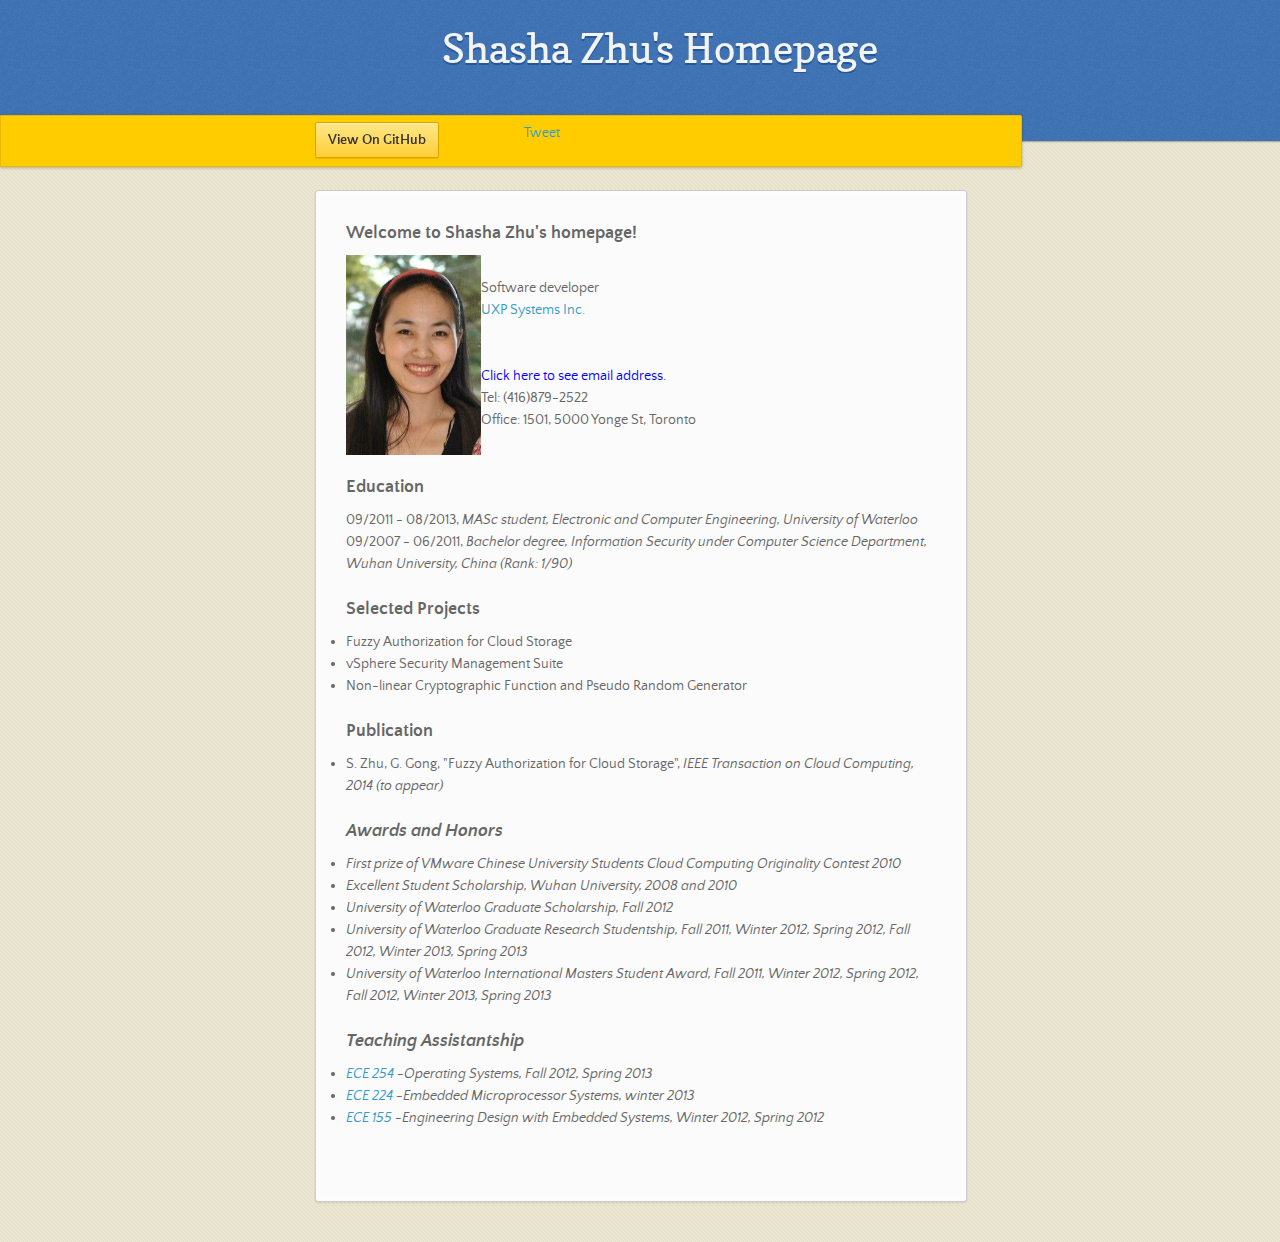
<file: index.html>
<!doctype html>
<html>
  <head>
    <meta charset="utf-8">
    <meta http-equiv="X-UA-Compatible" content="chrome=1">
    <title>Shasha Zhu</title>
    <link rel="stylesheet" href="stylesheets/styles.css">
    <link rel="stylesheet" href="stylesheets/pygment_trac.css">
    <link rel="stylesheet" href="stylesheets/twitter-button.css">
    <script src="https://ajax.googleapis.com/ajax/libs/jquery/1.7.1/jquery.min.js"></script>
    <script src="javascripts/main.js"></script>
    <!--script src="https://platform.twitter.com/widgets.js"></script-->
    <!--[if lt IE 9]>
      <script src="//html5shiv.googlecode.com/svn/trunk/html5.js"></script>
    <![endif]-->
    <meta name="viewport" content="width=device-width, initial-scale=1, user-scalable=no">

  </head>
  <body>

      <header>
        <h1>Shasha Zhu's Homepage</h1>
      </header>

      <div id="banner">
        <a href="https://github.com/s29zhu" class="button fork"><strong>View On GitHub</strong></a>
        <a href="https://twitter.com/share" class="twitter-share-button twitter-button" data-size="large" data-count="horizontal" data-lang="en">Tweet</a>
          <!--include the twitter js in the DOM file-->
          <script>!function(d,s,id){
              var js,fjs=d.getElementsByTagName(s)[0];
              if(!d.getElementById(id)){
                  js=d.createElement(s);
                  js.id=id;
                  js.src="https://platform.twitter.com/widgets.js";
                  fjs.parentNode.insertBefore(js,fjs);
              }
          }(document,"script","twitter-wjs");
          </script>
      </div><!-- end banner -->

    <div class="wrapper">
      <nav>
        <ul></ul>
      </nav>
      <section>
        <h3>Welcome to Shasha Zhu's homepage!</h3>
        <img src="images/shasha-2.jpg" align="left" height="200" width="135">
        <br>  Software developer <br>
      <a href="http://www.uxpsystems.com/">  UXP Systems Inc.</a> <br>
       <br>
       <br>
      <span id="email_address"><a onClick="display_email_address()"><font color="blue">Click here to see email address.</font></a></span><br>
      Tel: (416)879-2522 <br>
      Office: 1501, 5000 Yonge St, Toronto<br>
      <br>
      <br>
        
        <h3>Education</h3>
          09/2011 - 08/2013,     <i> MASc student, Electronic and Computer Engineering, University of Waterloo </i> <br>
     	  09/2007 - 06/2011,     <i> Bachelor degree, Information Security under Computer Science Department, Wuhan University, China (Rank: 1/90)</i> 
     	  <br> <br>
     	  <h3>Selected Projects</h3>
     	  		<li>Fuzzy Authorization for Cloud Storage</li>
        		<li>vSphere Security Management Suite</li>
        		<li>Non-linear Cryptographic Function and Pseudo Random Generator</li>
        		<br>
      		
       <h3>Publication</h3>
          <li>S. Zhu, G.  Gong, "Fuzzy Authorization for Cloud Storage", <i>IEEE Transaction on Cloud Computing, 2014 <i>(to appear)</li>
   	<br>
   	
       <h3>Awards and Honors</h3>
        		<li>First prize of VMware Chinese University Students Cloud Computing Originality Contest 2010
				</li>
				<li>Excellent Student Scholarship, Wuhan University, 2008 and 2010
				</li>
        		<li>University of Waterloo Graduate Scholarship, Fall 2012
				</li>
        		<li>University of Waterloo Graduate Research Studentship, Fall 2011, Winter 2012, Spring 2012, Fall 2012, Winter 2013, Spring 2013
				</li>
				<li>University of Waterloo International Masters Student Award, Fall 2011, Winter 2012, Spring 2012, Fall 2012, Winter 2013, Spring 2013
				</li>
				<br>
        <h3>Teaching Assistantship <br> </h3> 
         	<li> <a href="https://ece.uwaterloo.ca/~yqhuang/labs/ece254/document.html">ECE 254 </a>
             -Operating Systems, Fall 2012, Spring 2013 <br> 
      		</li>
      		<li> <a href="http://uwcourseplanner.com/calendar/ECE/224/">ECE 224 </a>
             -Embedded Microprocessor Systems, winter 2013 <br> 
      		</li>
      		<li> <a href="http://uwcourseplanner.com/calendar/ECE/155/">ECE 155 </a> 
             -Engineering Design with Embedded Systems, Winter 2012, Spring 2012<br> 
      		</li>
      		<br>
    </div>
    <!--[if !IE]><script>fixScale(document);</script><![endif]-->
    
  </body>
</html>
</file>
<file: stylesheets/styles.css>
/*
Leap Day for GitHub Pages
by Matt Graham
*/
@font-face {
  font-family: 'Quattrocento Sans';
  src: url("../fonts/quattrocentosans-bold-webfont.eot");
  src: url("../fonts/quattrocentosans-bold-webfont.eot?#iefix") format("embedded-opentype"), url("../fonts/quattrocentosans-bold-webfont.woff") format("woff"), url("../fonts/quattrocentosans-bold-webfont.ttf") format("truetype"), url("../fonts/quattrocentosans-bold-webfont.svg#QuattrocentoSansBold") format("svg");
  font-weight: bold;
  font-style: normal;
}

@font-face {
  font-family: 'Quattrocento Sans';
  src: url("../fonts/quattrocentosans-bolditalic-webfont.eot");
  src: url("../fonts/quattrocentosans-bolditalic-webfont.eot?#iefix") format("embedded-opentype"), url("../fonts/quattrocentosans-bolditalic-webfont.woff") format("woff"), url("../fonts/quattrocentosans-bolditalic-webfont.ttf") format("truetype"), url("../fonts/quattrocentosans-bolditalic-webfont.svg#QuattrocentoSansBoldItalic") format("svg");
  font-weight: bold;
  font-style: italic;
}

@font-face {
  font-family: 'Quattrocento Sans';
  src: url("../fonts/quattrocentosans-italic-webfont.eot");
  src: url("../fonts/quattrocentosans-italic-webfont.eot?#iefix") format("embedded-opentype"), url("../fonts/quattrocentosans-italic-webfont.woff") format("woff"), url("../fonts/quattrocentosans-italic-webfont.ttf") format("truetype"), url("../fonts/quattrocentosans-italic-webfont.svg#QuattrocentoSansItalic") format("svg");
  font-weight: normal;
  font-style: italic;
}

@font-face {
  font-family: 'Quattrocento Sans';
  src: url("../fonts/quattrocentosans-regular-webfont.eot");
  src: url("../fonts/quattrocentosans-regular-webfont.eot?#iefix") format("embedded-opentype"), url("../fonts/quattrocentosans-regular-webfont.woff") format("woff"), url("../fonts/quattrocentosans-regular-webfont.ttf") format("truetype"), url("../fonts/quattrocentosans-regular-webfont.svg#QuattrocentoSansRegular") format("svg");
  font-weight: normal;
  font-style: normal;
}

@font-face {
  font-family: 'Copse';
  src: url("../fonts/copse-regular-webfont.eot");
  src: url("../fonts/copse-regular-webfont.eot?#iefix") format("embedded-opentype"), url("../fonts/copse-regular-webfont.woff") format("woff"), url("../fonts/copse-regular-webfont.ttf") format("truetype"), url("../fonts/copse-regular-webfont.svg#CopseRegular") format("svg");
  font-weight: normal;
  font-style: normal;
}

/* normalize.css 2012-02-07T12:37 UTC - http://github.com/necolas/normalize.css */
/* =============================================================================
   HTML5 display definitions
   ========================================================================== */
/*
 * Corrects block display not defined in IE6/7/8/9 & FF3
 */
article,
aside,
details,
figcaption,
figure,
footer,
header,
hgroup,
nav,
section,
summary {
  display: block;
}

/*
 * Corrects inline-block display not defined in IE6/7/8/9 & FF3
 */
audio,
canvas,
video {
  display: inline-block;
  *display: inline;
  *zoom: 1;
}

/*
 * Prevents modern browsers from displaying 'audio' without controls
 */
audio:not([controls]) {
  display: none;
}

/*
 * Addresses styling for 'hidden' attribute not present in IE7/8/9, FF3, S4
 * Known issue: no IE6 support
 */
[hidden] {
  display: none;
}

/* =============================================================================
   Base
   ========================================================================== */
/*
 * 1. Corrects text resizing oddly in IE6/7 when body font-size is set using em units
 *    http://clagnut.com/blog/348/#c790
 * 2. Prevents iOS text size adjust after orientation change, without disabling user zoom
 *    www.456bereastreet.com/archive/201012/controlling_text_size_in_safari_for_ios_without_disabling_user_zoom/
 */
html {
  font-size: 100%;
  /* 1 */
  -webkit-text-size-adjust: 100%;
  /* 2 */
  -ms-text-size-adjust: 100%;
  /* 2 */
}

/*
 * Addresses font-family inconsistency between 'textarea' and other form elements.
 */
html,
button,
input,
select,
textarea {
  font-family: sans-serif;
}

/*
 * Addresses margins handled incorrectly in IE6/7
 */
body {
  margin: 0;
}

/* =============================================================================
   Links
   ========================================================================== */
/*
 * Addresses outline displayed oddly in Chrome
 */
a:focus {
  outline: thin dotted;
}

/*
 * Improves readability when focused and also mouse hovered in all browsers
 * people.opera.com/patrickl/experiments/keyboard/test
 */
a:hover,
a:active {
  outline: 0;
}

/* =============================================================================
   Typography
   ========================================================================== */
/*
 * Addresses font sizes and margins set differently in IE6/7
 * Addresses font sizes within 'section' and 'article' in FF4+, Chrome, S5
 */
h1 {
  font-size: 2em;
  margin: 0.67em 0;
}

h2 {
  font-size: 1.5em;
  margin: 0.83em 0;
}

h3 {
  font-size: 1.17em;
  margin: 1em 0;
}

h4 {
  font-size: 1em;
  margin: 1.33em 0;
}

h5 {
  font-size: 0.83em;
  margin: 1.67em 0;
}

h6 {
  font-size: 0.75em;
  margin: 2.33em 0;
}

/*
 * Addresses styling not present in IE7/8/9, S5, Chrome
 */
abbr[title] {
  border-bottom: 1px dotted;
}

/*
 * Addresses style set to 'bolder' in FF3+, S4/5, Chrome
*/
b,
strong {
  font-weight: bold;
}

blockquote {
  margin: 1em 40px;
}

/*
 * Addresses styling not present in S5, Chrome
 */
dfn {
  font-style: italic;
}

/*
 * Addresses styling not present in IE6/7/8/9
 */
mark {
  background: #ff0;
  color: #000;
}

/*
 * Addresses margins set differently in IE6/7
 */
p,
pre {
  margin: 1em 0;
}

/*
 * Corrects font family set oddly in IE6, S4/5, Chrome
 * en.wikipedia.org/wiki/User:Davidgothberg/Test59
 */
pre,
code,
kbd,
samp {
  font-family: monospace, serif;
  _font-family: 'courier new', monospace;
  font-size: 1em;
}

/*
 * 1. Addresses CSS quotes not supported in IE6/7
 * 2. Addresses quote property not supported in S4
 */
/* 1 */
q {
  quotes: none;
}

/* 2 */
q:before,
q:after {
  content: '';
  content: none;
}

small {
  font-size: 75%;
}

/*
 * Prevents sub and sup affecting line-height in all browsers
 * gist.github.com/413930
 */
sub,
sup {
  font-size: 75%;
  line-height: 0;
  position: relative;
  vertical-align: baseline;
}

sup {
  top: -0.5em;
}

sub {
  bottom: -0.25em;
}

/* =============================================================================
   Lists
   ========================================================================== */
/*
 * Addresses margins set differently in IE6/7
 */
dl,
menu,
ol,
ul {
  margin: 1em 0;
}

dd {
  margin: 0 0 0 40px;
}

/*
 * Addresses paddings set differently in IE6/7
 */
menu,
ol,
ul {
  padding: 0 0 0 40px;
}

/*
 * Corrects list images handled incorrectly in IE7
 */
nav ul,
nav ol {
  list-style: none;
  list-style-image: none;
}

/* =============================================================================
   Embedded content
   ========================================================================== */
/*
 * 1. Removes border when inside 'a' element in IE6/7/8/9, FF3
 * 2. Improves image quality when scaled in IE7
 *    code.flickr.com/blog/2008/11/12/on-ui-quality-the-little-things-client-side-image-resizing/
 */
img {
  border: 0;
  /* 1 */
  -ms-interpolation-mode: bicubic;
  /* 2 */
}

/*
 * Corrects overflow displayed oddly in IE9
 */
svg:not(:root) {
  overflow: hidden;
}

/* =============================================================================
   Figures
   ========================================================================== */
/*
 * Addresses margin not present in IE6/7/8/9, S5, O11
 */
figure {
  margin: 0;
}

/* =============================================================================
   Forms
   ========================================================================== */
/*
 * Corrects margin displayed oddly in IE6/7
 */
form {
  margin: 0;
}

/*
 * Define consistent border, margin, and padding
 */
fieldset {
  border: 1px solid #c0c0c0;
  margin: 0 2px;
  padding: 0.35em 0.625em 0.75em;
}

/*
 * 1. Corrects color not being inherited in IE6/7/8/9
 * 2. Corrects text not wrapping in FF3 
 * 3. Corrects alignment displayed oddly in IE6/7
 */
legend {
  border: 0;
  /* 1 */
  padding: 0;
  white-space: normal;
  /* 2 */
  *margin-left: -7px;
  /* 3 */
}

/*
 * 1. Corrects font size not being inherited in all browsers
 * 2. Addresses margins set differently in IE6/7, FF3+, S5, Chrome
 * 3. Improves appearance and consistency in all browsers
 */
button,
input,
select,
textarea {
  font-size: 100%;
  /* 1 */
  margin: 0;
  /* 2 */
  vertical-align: baseline;
  /* 3 */
  *vertical-align: middle;
  /* 3 */
}

/*
 * Addresses FF3/4 setting line-height on 'input' using !important in the UA stylesheet
 */
button,
input {
  line-height: normal;
  /* 1 */
}

/*
 * 1. Improves usability and consistency of cursor style between image-type 'input' and others
 * 2. Corrects inability to style clickable 'input' types in iOS
 * 3. Removes inner spacing in IE7 without affecting normal text inputs
 *    Known issue: inner spacing remains in IE6
 */
button,
input[type="button"],
input[type="reset"],
input[type="submit"] {
  cursor: pointer;
  /* 1 */
  -webkit-appearance: button;
  /* 2 */
  *overflow: visible;
  /* 3 */
}

/*
 * Re-set default cursor for disabled elements
 */
button[disabled],
input[disabled] {
  cursor: default;
}

/*
 * 1. Addresses box sizing set to content-box in IE8/9
 * 2. Removes excess padding in IE8/9
 * 3. Removes excess padding in IE7
      Known issue: excess padding remains in IE6
 */
input[type="checkbox"],
input[type="radio"] {
  box-sizing: border-box;
  /* 1 */
  padding: 0;
  /* 2 */
  *height: 13px;
  /* 3 */
  *width: 13px;
  /* 3 */
}

/*
 * 1. Addresses appearance set to searchfield in S5, Chrome
 * 2. Addresses box-sizing set to border-box in S5, Chrome (include -moz to future-proof)
 */
input[type="search"] {
  -webkit-appearance: textfield;
  /* 1 */
  -moz-box-sizing: content-box;
  -webkit-box-sizing: content-box;
  /* 2 */
  box-sizing: content-box;
}

/*
 * Removes inner padding and search cancel button in S5, Chrome on OS X
 */
input[type="search"]::-webkit-search-decoration,
input[type="search"]::-webkit-search-cancel-button {
  -webkit-appearance: none;
}

/*
 * Removes inner padding and border in FF3+
 * www.sitepen.com/blog/2008/05/14/the-devils-in-the-details-fixing-dojos-toolbar-buttons/
 */
button::-moz-focus-inner,
input::-moz-focus-inner {
  border: 0;
  padding: 0;
}

/*
 * 1. Removes default vertical scrollbar in IE6/7/8/9
 * 2. Improves readability and alignment in all browsers
 */
textarea {
  overflow: auto;
  /* 1 */
  vertical-align: top;
  /* 2 */
}

/* =============================================================================
   Tables
   ========================================================================== */
/*
 * Remove most spacing between table cells
 */
table {
  border-collapse: collapse;
  border-spacing: 0;
}

body {
  font: 14px/22px "Quattrocento Sans", "Helvetica Neue", Helvetica, Arial, sans-serif;
  color: #666;
  font-weight: 300;
  margin: 0px;
  padding: 0px 0 20px 0px;
  background: url(../images/body-background.png) #eae6d1;
}

h1, h2, h3, h4, h5, h6 {
  color: #333;
  margin: 0 0 10px;
}

p, ul, ol, table, pre, dl {
  margin: 0 0 20px;
}

h1, h2, h3 {
  line-height: 1.1;
}

h1 {
  font-size: 28px;
}

h2 {
  font-size: 24px;
  color: #393939;
}

h3, h4, h5, h6 {
  color: #666666;
}

h3 {
  font-size: 18px;
  line-height: 24px;
}

a {
  color: #3399cc;
  font-weight: 400;
  text-decoration: none;
}

a small {
  font-size: 11px;
  color: #666;
  margin-top: -0.6em;
  display: block;
}

ul {
  list-style-image: url("../images/bullet.png");
}

strong {
  font-weight: bold;
  color: #333;
}

.wrapper {
  width: 650px;
  margin: 0 auto;
  position: relative;
}

section img {
  max-width: 100%;
}

blockquote {
  border-left: 1px solid #ffcc00;
  margin: 0;
  padding: 0 0 0 20px;
  font-style: italic;
}

code {
  font-family: "Lucida Sans", Monaco, Bitstream Vera Sans Mono, Lucida Console, Terminal;
  font-size: 13px;
  color: #efefef;
  text-shadow: 0px 1px 0px #000;
  margin: 0 4px;
  padding: 2px 6px;
  background: #333;
  -moz-border-radius: 2px;
  -webkit-border-radius: 2px;
  -o-border-radius: 2px;
  -ms-border-radius: 2px;
  -khtml-border-radius: 2px;
  border-radius: 2px;
}

pre {
  padding: 8px 15px;
  background: #333333;
  -moz-border-radius: 3px;
  -webkit-border-radius: 3px;
  -o-border-radius: 3px;
  -ms-border-radius: 3px;
  -khtml-border-radius: 3px;
  border-radius: 3px;
  border: 1px solid #c7c7c7;
  overflow: auto;
  overflow-y: hidden;
}
pre code {
  margin: 0px;
  padding: 0px;
}

table {
  width: 100%;
  border-collapse: collapse;
}

th {
  text-align: left;
  padding: 5px 10px;
  border-bottom: 1px solid #e5e5e5;
  color: #444;
}

td {
  text-align: left;
  padding: 5px 10px;
  border-bottom: 1px solid #e5e5e5;
  border-right: 1px solid #ffcc00;
}
td:first-child {
  border-left: 1px solid #ffcc00;
}

hr {
  border: 0;
  outline: none;
  height: 11px;
  background: transparent url("../images/hr.gif") center center repeat-x;
  margin: 0 0 20px;
}

dt {
  color: #444;
  font-weight: 700;
}

header {
  padding: 25px 20px 40px 20px;
  margin: 0;
  position: fixed;
  top: 0;
  left: 0;
  right: 0;
  width: 100%;
  text-align: center;
  background: url(../images/background.png) #4276b6;
  -moz-box-shadow: 1px 0px 2px rgba(0, 0, 0, 0.75);
  -webkit-box-shadow: 1px 0px 2px rgba(0, 0, 0, 0.75);
  -o-box-shadow: 1px 0px 2px rgba(0, 0, 0, 0.75);
  box-shadow: 1px 0px 2px rgba(0, 0, 0, 0.75);
  z-index: 99;
  -webkit-font-smoothing: antialiased;
  min-height: 76px;
}
header h1 {
  font: 40px/48px "Copse", "Helvetica Neue", Helvetica, Arial, sans-serif;
  color: #f3f3f3;
  text-shadow: 0px 2px 0px #235796;
  margin: 0px;
  white-space: nowrap;
  overflow: hidden;
  text-overflow: ellipsis;
  -o-text-overflow: ellipsis;
  -ms-text-overflow: ellipsis;
}
header p {
  color: #d8d8d8;
  text-shadow: rgba(0, 0, 0, 0.2) 0 1px 0;
  font-size: 18px;
  margin: 0px;
}

#banner {
  z-index: 100;
  left: 0;
  right: 50%;
  height: 50px;
  margin-right: -382px;
  position: fixed;
  top: 115px;
  background: #ffcc00;
  border: 1px solid #f0b500;
  -moz-box-shadow: 0px 1px 3px rgba(0, 0, 0, 0.25);
  -webkit-box-shadow: 0px 1px 3px rgba(0, 0, 0, 0.25);
  -o-box-shadow: 0px 1px 3px rgba(0, 0, 0, 0.25);
  box-shadow: 0px 1px 3px rgba(0, 0, 0, 0.25);
  -moz-border-radius: 0px 2px 2px 0px;
  -webkit-border-radius: 0px 2px 2px 0px;
  -o-border-radius: 0px 2px 2px 0px;
  -ms-border-radius: 0px 2px 2px 0px;
  -khtml-border-radius: 0px 2px 2px 0px;
  border-radius: 0px 2px 2px 0px;
  padding-right: 10px;
}
#banner .button {
  border: 1px solid #dba500;
  background: -webkit-gradient(linear, 50% 0%, 50% 100%, color-stop(0%, #ffe788), color-stop(100%, #ffce38));
  background: -webkit-linear-gradient(#ffe788, #ffce38);
  background: -moz-linear-gradient(#ffe788, #ffce38);
  background: -o-linear-gradient(#ffe788, #ffce38);
  background: -ms-linear-gradient(#ffe788, #ffce38);
  background: linear-gradient(#ffe788, #ffce38);
  -moz-border-radius: 2px;
  -webkit-border-radius: 2px;
  -o-border-radius: 2px;
  -ms-border-radius: 2px;
  -khtml-border-radius: 2px;
  border-radius: 2px;
  -moz-box-shadow: inset 0px 1px 0px rgba(255, 255, 255, 0.4), 0px 1px 1px rgba(0, 0, 0, 0.1);
  -webkit-box-shadow: inset 0px 1px 0px rgba(255, 255, 255, 0.4), 0px 1px 1px rgba(0, 0, 0, 0.1);
  -o-box-shadow: inset 0px 1px 0px rgba(255, 255, 255, 0.4), 0px 1px 1px rgba(0, 0, 0, 0.1);
  box-shadow: inset 0px 1px 0px rgba(255, 255, 255, 0.4), 0px 1px 1px rgba(0, 0, 0, 0.1);
  background-color: #FFE788;
  margin-left: 5px;
  padding: 10px 12px;
  margin-top: 6px;
  line-height: 14px;
  font-size: 14px;
  color: #333;
  font-weight: bold;
  display: inline-block;
  text-align: center;
}
#banner .button:hover {
  background: -webkit-gradient(linear, 50% 0%, 50% 100%, color-stop(0%, #ffe788), color-stop(100%, #ffe788));
  background: -webkit-linear-gradient(#ffe788, #ffe788);
  background: -moz-linear-gradient(#ffe788, #ffe788);
  background: -o-linear-gradient(#ffe788, #ffe788);
  background: -ms-linear-gradient(#ffe788, #ffe788);
  background: linear-gradient(#ffe788, #ffe788);
  background-color: #ffeca0;
}
#banner .fork {
  position: fixed;
  left: 50%;
  margin-left: -325px;
  padding: 10px 12px;
  margin-top: 6px;
  line-height: 14px;
  font-size: 14px;
  background-color: #FFE788;
}
#banner .downloads {
  float: right;
  margin: 0 45px 0 0;
}
#banner .downloads span {
  float: left;
  line-height: 52px;
  font-size: 90%;
  color: #9d7f0d;
  text-transform: uppercase;
  text-shadow: rgba(255, 255, 255, 0.2) 0 1px 0;
}
#banner ul {
  list-style: none;
  height: 40px;
  padding: 0;
  float: left;
  margin-left: 10px;
}
#banner ul li {
  display: inline;
}
#banner ul li a.button {
  background-color: #FFE788;
}
#banner #logo {
  position: absolute;
  height: 36px;
  width: 36px;
  right: 7px;
  top: 7px;
  display: block;
  background: url(../images/octocat-logo.png);
}

section {
  width: 590px;
  padding: 30px 30px 50px 30px;
  margin: 20px 0;
  margin-top: 190px;
  position: relative;
  background: #fbfbfb;
  -moz-border-radius: 3px;
  -webkit-border-radius: 3px;
  -o-border-radius: 3px;
  -ms-border-radius: 3px;
  -khtml-border-radius: 3px;
  border-radius: 3px;
  border: 1px solid #cbcbcb;
  -moz-box-shadow: 0px 1px 2px rgba(0, 0, 0, 0.09), inset 0px 0px 2px 2px rgba(255, 255, 255, 0.5), inset 0 0 5px 5px rgba(255, 255, 255, 0.4);
  -webkit-box-shadow: 0px 1px 2px rgba(0, 0, 0, 0.09), inset 0px 0px 2px 2px rgba(255, 255, 255, 0.5), inset 0 0 5px 5px rgba(255, 255, 255, 0.4);
  -o-box-shadow: 0px 1px 2px rgba(0, 0, 0, 0.09), inset 0px 0px 2px 2px rgba(255, 255, 255, 0.5), inset 0 0 5px 5px rgba(255, 255, 255, 0.4);
  box-shadow: 0px 1px 2px rgba(0, 0, 0, 0.09), inset 0px 0px 2px 2px rgba(255, 255, 255, 0.5), inset 0 0 5px 5px rgba(255, 255, 255, 0.4);
}

small {
  font-size: 12px;
}

nav {
  width: 230px;
  position: fixed;
  top: 220px;
  left: 50%;
  margin-left: -580px;
  text-align: right;
}
nav ul {
  list-style: none;
  list-style-image: none;
  font-size: 14px;
  line-height: 24px;
}
nav ul li {
  padding: 5px 0px;
  line-height: 16px;
}
nav ul li.tag-h1 {
  font-size: 1.2em;
}
nav ul li.tag-h1 a {
  font-weight: bold;
  color: #333;
}
nav ul li.tag-h2 + .tag-h1 {
  margin-top: 10px;
}
nav ul a {
  color: #666;
}
nav ul a:hover {
  color: #999;
}

footer {
  width: 180px;
  position: fixed;
  left: 50%;
  margin-left: -530px;
  bottom: 20px;
  text-align: right;
  line-height: 16px;
}

@media print, screen and (max-width: 1060px) {
  div.wrapper {
    width: auto;
    margin: 0;
  }

  nav {
    display: none;
  }

  header, section, footer {
    float: none;
  }
  header h1, section h1, footer h1 {
    white-space: nowrap;
    overflow: hidden;
    text-overflow: ellipsis;
    -o-text-overflow: ellipsis;
    -ms-text-overflow: ellipsis;
  }

  #banner {
    width: 100%;
  }
  #banner .downloads {
    margin-right: 60px;
  }
  #banner #logo {
    margin-right: 15px;
  }

  section {
    border: 1px solid #e5e5e5;
    border-width: 1px 0;
    padding: 20px auto;
    margin: 190px auto 20px;
    max-width: 600px;
  }

  footer {
    text-align: center;
    margin: 20px auto;
    position: relative;
    left: auto;
    bottom: auto;
    width: auto;
  }
}
@media print, screen and (max-width: 720px) {
  body {
    word-wrap: break-word;
  }

  header {
    padding: 20px 20px;
    margin: 0;
  }
  header h1 {
    font-size: 32px;
    white-space: nowrap;
    overflow: hidden;
    text-overflow: ellipsis;
    -o-text-overflow: ellipsis;
    -ms-text-overflow: ellipsis;
  }
  header p {
    display: none;
  }

  #banner {
    top: 80px;
  }
  #banner .fork {
    float: left;
    display: inline-block;
    margin-left: 0px;
    position: fixed;
    left: 20px;
  }

  section {
    margin-top: 130px;
    margin-bottom: 0px;
    width: auto;
  }

  header ul, header p.view {
    position: static;
  }
}
@media print, screen and (max-width: 480px) {
  header {
    position: relative;
    padding: 5px 0px;
    min-height: 0px;
  }
  header h1 {
    font-size: 24px;
    white-space: nowrap;
    overflow: hidden;
    text-overflow: ellipsis;
    -o-text-overflow: ellipsis;
    -ms-text-overflow: ellipsis;
  }

  section {
    margin-top: 5px;
  }

  #banner {
    display: none;
  }

  header ul {
    display: none;
  }
}
@media print {
  body {
    padding: 0.4in;
    font-size: 12pt;
    color: #444;
  }
}
@media print, screen and (max-height: 680px) {
  footer {
    text-align: center;
    margin: 20px auto;
    position: relative;
    left: auto;
    bottom: auto;
    width: auto;
  }
}
@media print, screen and (max-height: 480px) {
  nav {
    display: none;
  }

  footer {
    text-align: center;
    margin: 20px auto;
    position: relative;
    left: auto;
    bottom: auto;
    width: auto;
  }
}
</file>
<file: stylesheets/pygment_trac.css>
.highlight .hll { background-color: #404040 }
.highlight  { color: #d0d0d0 }
.highlight .c { color: #999999; font-style: italic } /* Comment */
.highlight .err { color: #a61717; background-color: #e3d2d2 } /* Error */
.highlight .g { color: #d0d0d0 } /* Generic */
.highlight .k { color: #6ab825; font-weight: normal } /* Keyword */
.highlight .l { color: #d0d0d0 } /* Literal */
.highlight .n { color: #d0d0d0 } /* Name */
.highlight .o { color: #d0d0d0 } /* Operator */
.highlight .x { color: #d0d0d0 } /* Other */
.highlight .p { color: #d0d0d0 } /* Punctuation */
.highlight .cm { color: #999999; font-style: italic } /* Comment.Multiline */
.highlight .cp { color: #cd2828; font-weight: normal } /* Comment.Preproc */
.highlight .c1 { color: #999999; font-style: italic } /* Comment.Single */
.highlight .cs { color: #e50808; font-weight: normal; background-color: #520000 } /* Comment.Special */
.highlight .gd { color: #d22323 } /* Generic.Deleted */
.highlight .ge { color: #d0d0d0; font-style: italic } /* Generic.Emph */
.highlight .gr { color: #d22323 } /* Generic.Error */
.highlight .gh { color: #ffffff; font-weight: normal } /* Generic.Heading */
.highlight .gi { color: #589819 } /* Generic.Inserted */
.highlight .go { color: #cccccc } /* Generic.Output */
.highlight .gp { color: #aaaaaa } /* Generic.Prompt */
.highlight .gs { color: #d0d0d0; font-weight: normal } /* Generic.Strong */
.highlight .gu { color: #ffffff; text-decoration: underline } /* Generic.Subheading */
.highlight .gt { color: #d22323 } /* Generic.Traceback */
.highlight .kc { color: #6ab825; font-weight: normal } /* Keyword.Constant */
.highlight .kd { color: #6ab825; font-weight: normal } /* Keyword.Declaration */
.highlight .kn { color: #6ab825; font-weight: normal } /* Keyword.Namespace */
.highlight .kp { color: #6ab825 } /* Keyword.Pseudo */
.highlight .kr { color: #6ab825; font-weight: normal } /* Keyword.Reserved */
.highlight .kt { color: #6ab825; font-weight: normal } /* Keyword.Type */
.highlight .ld { color: #d0d0d0 } /* Literal.Date */
.highlight .m { color: #3677a9 } /* Literal.Number */
.highlight .s { color: #ff8 } /* Literal.String */
.highlight .na { color: #bbbbbb } /* Name.Attribute */
.highlight .nb { color: #24909d } /* Name.Builtin */
.highlight .nc { color: #447fcf; text-decoration: underline } /* Name.Class */
.highlight .no { color: #40ffff } /* Name.Constant */
.highlight .nd { color: #ffa500 } /* Name.Decorator */
.highlight .ni { color: #d0d0d0 } /* Name.Entity */
.highlight .ne { color: #bbbbbb } /* Name.Exception */
.highlight .nf { color: #447fcf } /* Name.Function */
.highlight .nl { color: #d0d0d0 } /* Name.Label */
.highlight .nn { color: #447fcf; text-decoration: underline } /* Name.Namespace */
.highlight .nx { color: #d0d0d0 } /* Name.Other */
.highlight .py { color: #d0d0d0 } /* Name.Property */
.highlight .nt { color: #6ab825;} /* Name.Tag */
.highlight .nv { color: #40ffff } /* Name.Variable */
.highlight .ow { color: #6ab825; font-weight: normal } /* Operator.Word */
.highlight .w { color: #666666 } /* Text.Whitespace */
.highlight .mf { color: #3677a9 } /* Literal.Number.Float */
.highlight .mh { color: #3677a9 } /* Literal.Number.Hex */
.highlight .mi { color: #3677a9 } /* Literal.Number.Integer */
.highlight .mo { color: #3677a9 } /* Literal.Number.Oct */
.highlight .sb { color: #ff8 } /* Literal.String.Backtick */
.highlight .sc { color: #ff8 } /* Literal.String.Char */
.highlight .sd { color: #ff8 } /* Literal.String.Doc */
.highlight .s2 { color: #ff8 } /* Literal.String.Double */
.highlight .se { color: #ff8 } /* Literal.String.Escape */
.highlight .sh { color: #ff8 } /* Literal.String.Heredoc */
.highlight .si { color: #ff8 } /* Literal.String.Interpol */
.highlight .sx { color: #ffa500 } /* Literal.String.Other */
.highlight .sr { color: #ff8 } /* Literal.String.Regex */
.highlight .s1 { color: #ff8 } /* Literal.String.Single */
.highlight .ss { color: #ff8 } /* Literal.String.Symbol */
.highlight .bp { color: #24909d } /* Name.Builtin.Pseudo */
.highlight .vc { color: #40ffff } /* Name.Variable.Class */
.highlight .vg { color: #40ffff } /* Name.Variable.Global */
.highlight .vi { color: #40ffff } /* Name.Variable.Instance */
.highlight .il { color: #3677a9 } /* Literal.Number.Integer.Long */
</file>
<file: stylesheets/twitter-button.css>
.twitter-button{
    position: fixed;
    left: 40%;
    padding: 10px 12px;
    line-height: 14px;
    font-size: 14px;

}
</file>
